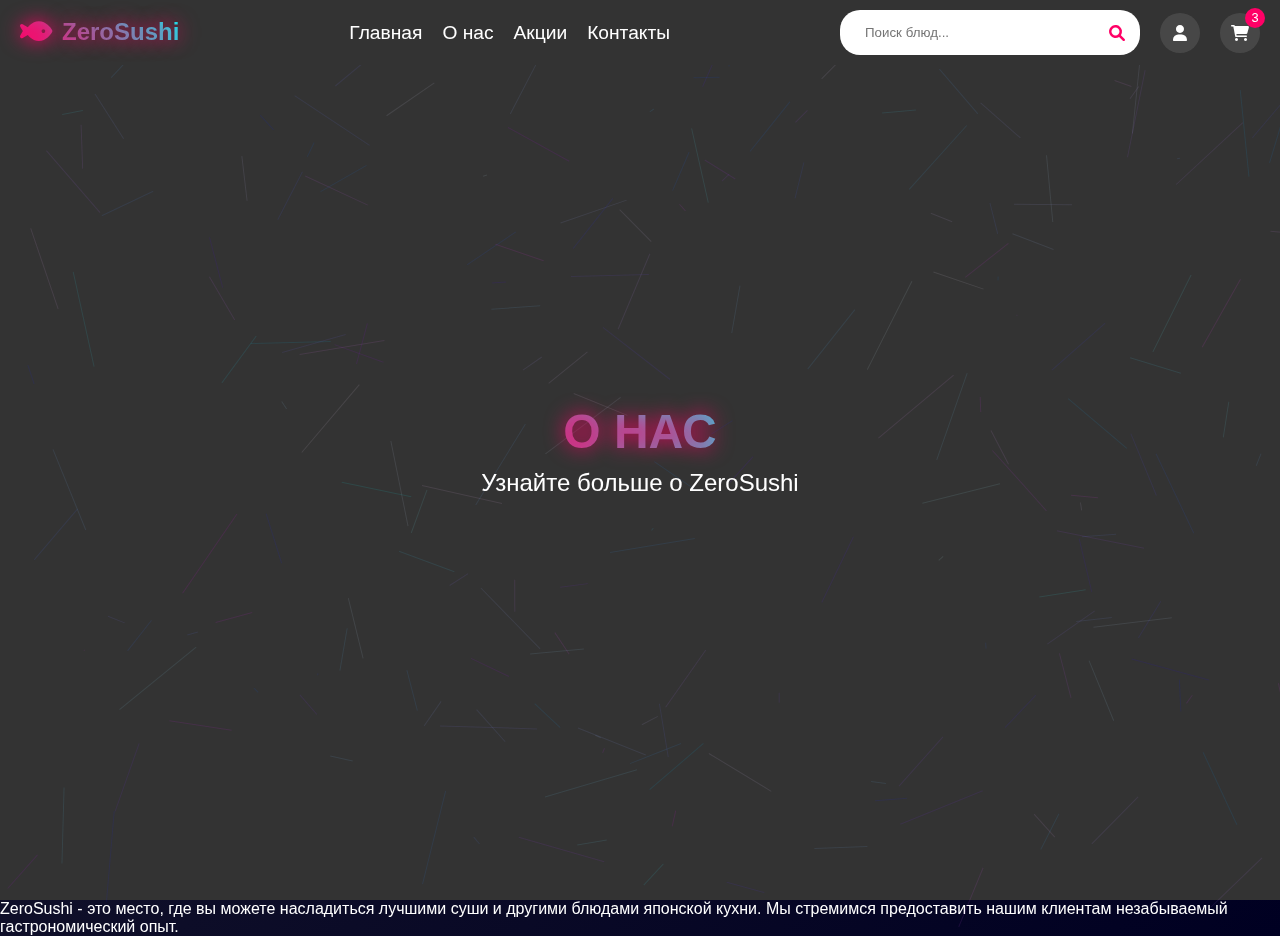
<file: pages/about.html>
<!DOCTYPE html>
<html lang="ru">
<head>
    <meta charset="UTF-8">
    <meta name="viewport" content="width=device-width, initial-scale=1.0">
    <title>О нас | ZeroSushi</title>
    <link rel="stylesheet" href="https://cdnjs.cloudflare.com/ajax/libs/font-awesome/6.0.0/css/all.min.css">
    <link rel="stylesheet" href="../styles/main.css">
    <link rel="stylesheet" href="../styles/additional.css">
</head>
<body>
    <div class="cyber-background"></div>
    
    <nav class="nav">
        <div class="logo">
            <i class="fas fa-fish"></i> ZeroSushi
        </div>
        <div class="nav-links">
            <a href="../index.html">Главная</a>
            <a href="about.html">О нас</a>
            <a href="promotions.html">Акции</a>
            <a href="contact.html">Контакты</a>
        </div>
        <div class="nav-controls">
            <div class="search-bar">
                <input type="text" class="search-input" placeholder="Поиск блюд...">
                <i class="fas fa-search search-icon"></i>
            </div>
            <div class="nav-icons">
                <div class="nav-icon">
                    <i class="fas fa-user"></i>
                </div>
                <div class="nav-icon">
                    <i class="fas fa-shopping-cart"></i>
                    <span class="cart-count">3</span>
                </div>
            </div>
        </div>
    </nav>

    <section class="hero">
        <div class="hero-content">
            <h1 class="mega-title">О нас</h1>
            <p class="hero-subtitle">Узнайте больше о ZeroSushi</п>
        </div>
    </section>

    <div class="content">
        <p>ZeroSushi - это место, где вы можете насладиться лучшими суши и другими блюдами японской кухни. Мы стремимся предоставить нашим клиентам незабываемый гастрономический опыт.</p>
        <!-- Добавьте больше информации о компании -->
    </div>

    <script src="../scripts/effects.js"></script>
    <script src="../scripts/main.js"></script>
</body>
</html>
</file>
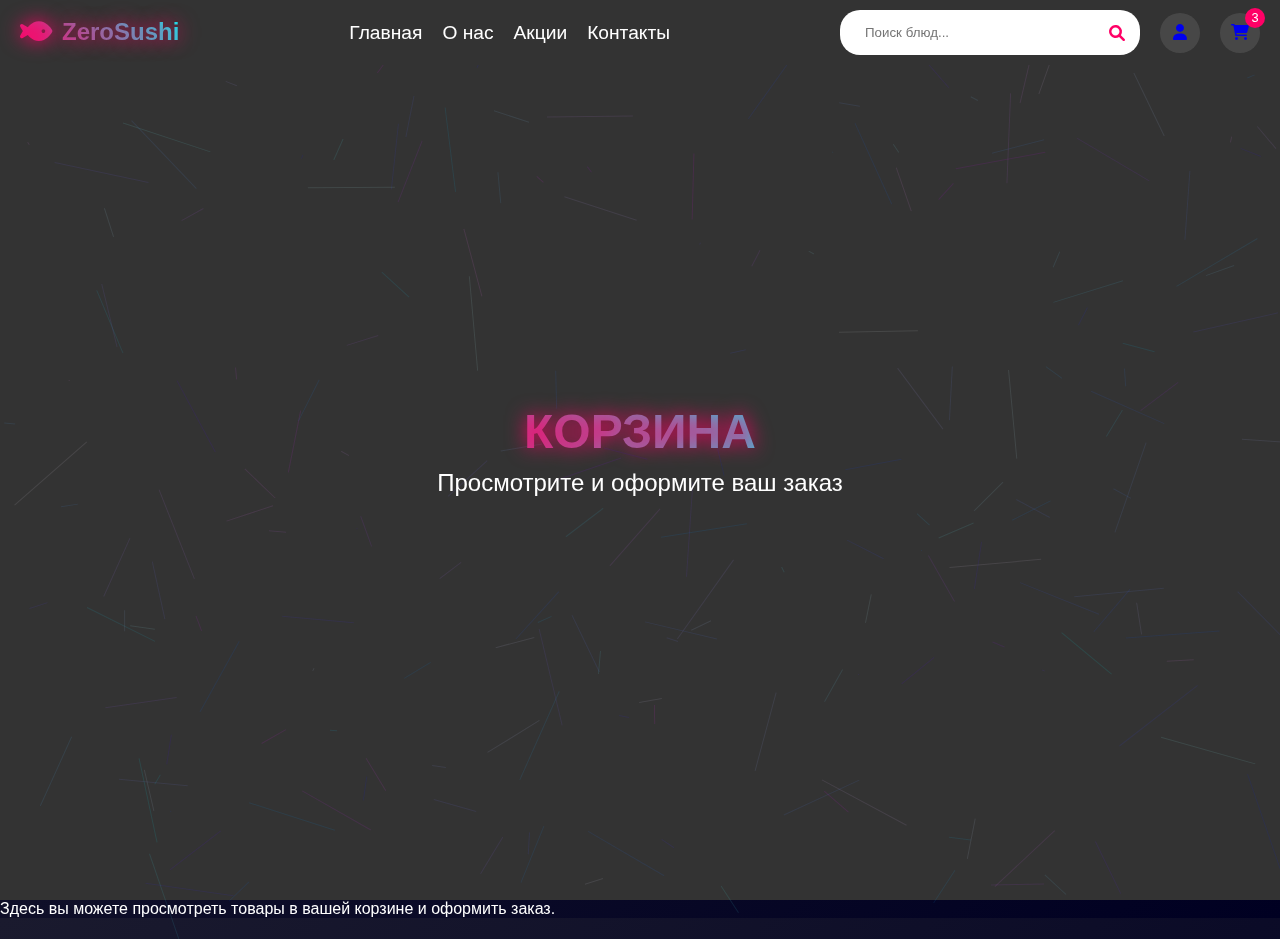
<file: pages/cart.html>
<!DOCTYPE html>
<html lang="ru">
<head>
    <meta charset="UTF-8">
    <meta name="viewport" content="width=device-width, initial-scale=1.0">
    <title>Корзина | ZeroSushi</title>
    <link rel="stylesheet" href="https://cdnjs.cloudflare.com/ajax/libs/font-awesome/6.0.0/css/all.min.css">
    <link rel="stylesheet" href="../styles/main.css">
    <link rel="stylesheet" href="../styles/additional.css">
</head>
<body>
    <div class="cyber-background"></div>
    
    <nav class="nav">
        <div class="logo">
            <i class="fas fa-fish"></i> ZeroSushi
        </div>
        <div class="nav-links">
            <a href="../index.html">Главная</a>
            <a href="about.html">О нас</a>
            <a href="promotions.html">Акции</a>
            <a href="contact.html">Контакты</a>
        </div>
        <div class="nav-controls">
            <div class="search-bar">
                <input type="text" class="search-input" placeholder="Поиск блюд...">
                <i class="fas fa-search search-icon"></i>
            </div>
            <div class="nav-icons">
                <div class="nav-icon">
                    <a href="profile.html"><i class="fas fa-user"></i></a>
                </div>
                <div class="nav-icon">
                    <a href="cart.html"><i class="fas fa-shopping-cart"></i></a>
                    <span class="cart-count">3</span>
                </div>
            </div>
        </div>
    </nav>

    <section class="hero">
        <div class="hero-content">
            <h1 class="mega-title">Корзина</h1>
            <p class="hero-subtitle">Просмотрите и оформите ваш заказ</п>
        </div>
    </section>

    <div class="content">
        <p>Здесь вы можете просмотреть товары в вашей корзине и оформить заказ.</p>
        <!-- Добавьте больше информации о корзине -->
    </div>

    <script src="../scripts/effects.js"></script>
    <script src="../scripts/main.js"></script>
</body>
</html>
</file>
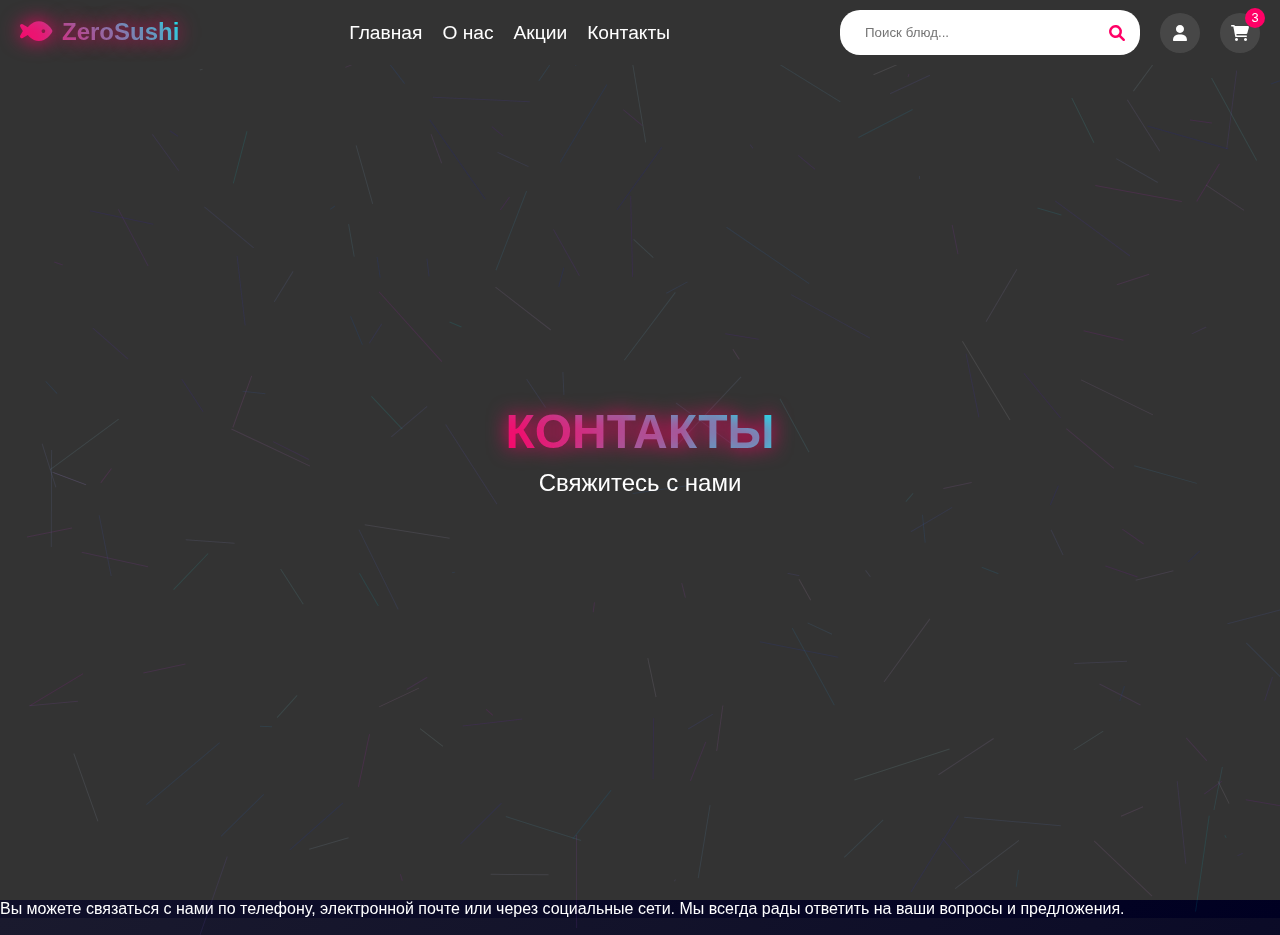
<file: pages/contact.html>
<!DOCTYPE html>
<html lang="ru">
<head>
    <meta charset="UTF-8">
    <meta name="viewport" content="width=device-width, initial-scale=1.0">
    <title>Контакты | ZeroSushi</title>
    <link rel="stylesheet" href="https://cdnjs.cloudflare.com/ajax/libs/font-awesome/6.0.0/css/all.min.css">
    <link rel="stylesheet" href="../styles/main.css">
    <link rel="stylesheet" href="../styles/additional.css">
</head>
<body>
    <div class="cyber-background"></div>
    
    <nav class="nav">
        <div class="logo">
            <i class="fas fa-fish"></i> ZeroSushi
        </div>
        <div class="nav-links">
            <a href="../index.html">Главная</a>
            <a href="about.html">О нас</a>
            <a href="promotions.html">Акции</a>
            <a href="contact.html">Контакты</a>
        </div>
        <div class="nav-controls">
            <div class="search-bar">
                <input type="text" class="search-input" placeholder="Поиск блюд...">
                <i class="fas fa-search search-icon"></i>
            </div>
            <div class="nav-icons">
                <div class="nav-icon">
                    <i class="fas fa-user"></i>
                </div>
                <div class="nav-icon">
                    <i class="fas fa-shopping-cart"></i>
                    <span class="cart-count">3</span>
                </div>
            </div>
        </div>
    </nav>

    <section class="hero">
        <div class="hero-content">
            <h1 class="mega-title">Контакты</h1>
            <p class="hero-subtitle">Свяжитесь с нами</п>
        </div>
    </section>

    <div class="content">
        <p>Вы можете связаться с нами по телефону, электронной почте или через социальные сети. Мы всегда рады ответить на ваши вопросы и предложения.</p>
        <!-- Добавьте контактную информацию -->
    </div>

    <script src="../scripts/effects.js"></script>
    <script src="../scripts/main.js"></script>
</body>
</html>
</file>
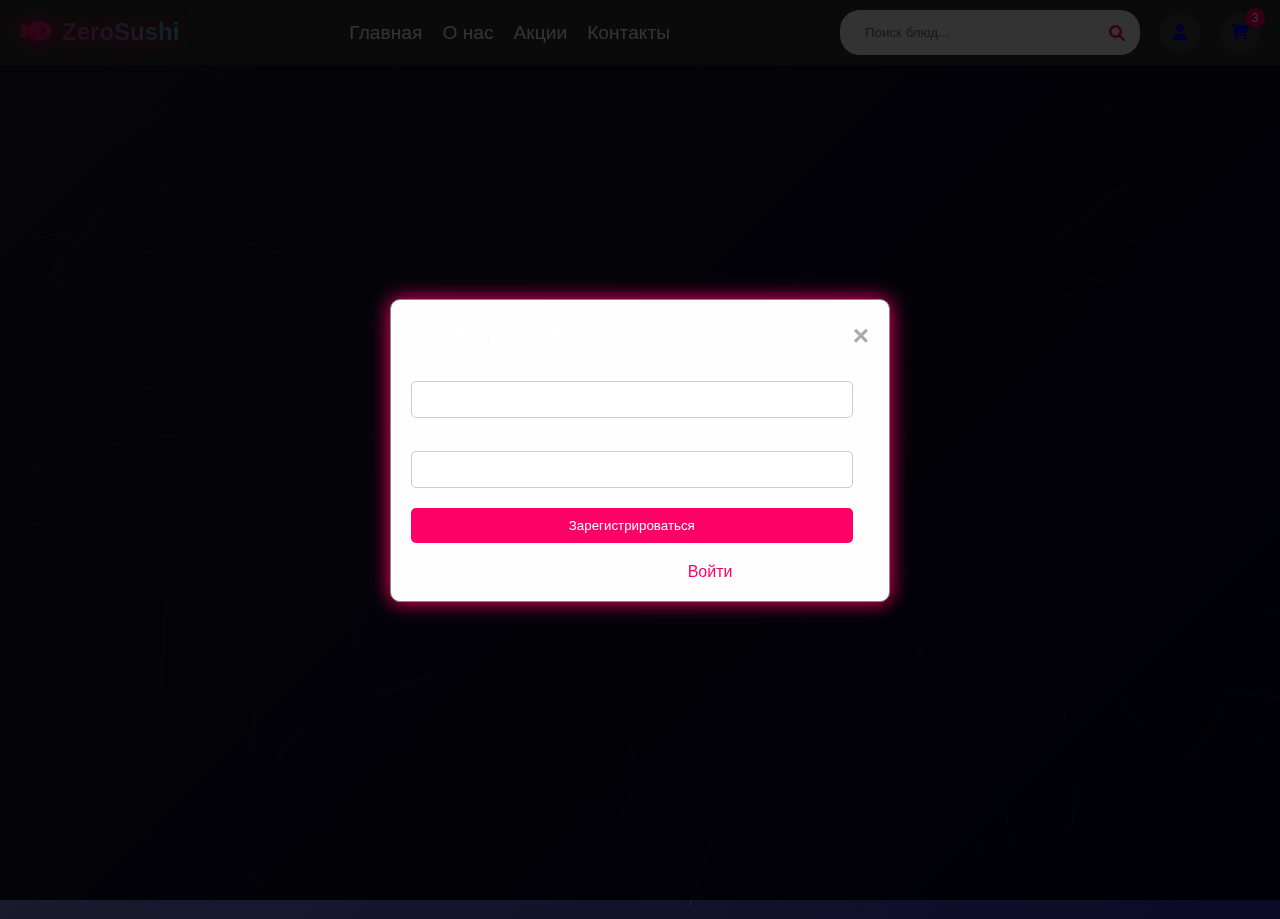
<file: pages/profile.html>
<!DOCTYPE html>
<html lang="ru">
<head>
    <meta charset="UTF-8">
    <meta name="viewport" content="width=device-width, initial-scale=1.0">
    <title>Профиль | ZeroSushi</title>
    <link rel="stylesheet" href="https://cdnjs.cloudflare.com/ajax/libs/font-awesome/6.0.0/css/all.min.css">
    <link rel="stylesheet" href="../styles/main.css">
    <link rel="stylesheet" href="../styles/additional.css">
    <link rel="stylesheet" href="../styles/profile.css">
</head>
<body>
    <div class="cyber-background"></div>
    
    <nav class="nav">
        <div class="logo">
            <i class="fas fa-fish"></i> ZeroSushi
        </div>
        <div class="nav-links">
            <a href="../index.html">Главная</a>
            <a href="about.html">О нас</a>
            <a href="promotions.html">Акции</a>
            <a href="contact.html">Контакты</a>
        </div>
        <div class="nav-controls">
            <div class="search-bar">
                <input type="text" class="search-input" placeholder="Поиск блюд...">
                <i class="fas fa-search search-icon"></i>
            </div>
            <div class="nav-icons">
                <div class="nav-icon">
                    <a href="profile.html"><i class="fas fa-user"></i></a>
                </div>
                <div class="nav-icon">
                    <a href="cart.html"><i class="fas fa-shopping-cart"></i></a>
                    <span class="cart-count">3</span>
                </div>
            </div>
        </div>
    </nav>

    <div class="content" id="profile-content">
        <!-- Profile content will be dynamically inserted here -->
    </div>

    <!-- Modal for registration and login -->
    <div id="auth-modal" class="modal">
        <div class="modal-content">
            <span class="close-button" id="close-auth">&times;</span>
            <h2 id="auth-modal-title">Регистрация</h2>
            <form id="auth-form">
                <label for="username">Имя пользователя</label>
                <input type="text" id="username" name="username" required>
                
                <label for="password">Пароль</label>
                <input type="password" id="password" name="password" required>
                
                <button type="submit" id="auth-submit-button">Зарегистрироваться</button>
            </form>
            <p id="toggle-auth">Уже есть аккаунт? <a href="#" id="toggle-auth-link">Войти</a></p>
        </div>
    </div>

    <!-- Modal for editing profile -->
    <div id="edit-profile-modal" class="modal">
        <div class="modal-content">
            <span class="close-button" id="close-edit-profile">&times;</span>
            <h2>Редактировать профиль</h2>
            <form id="edit-profile-form">
                <label for="full-name">Полное имя</label>
                <input type="text" id="full-name" name="full-name" required>
                
                <label for="email">Электронная почта</label>
                <input type="email" id="email" name="email" required>
                
                <label for="phone">Телефон</label>
                <input type="tel" id="phone" name="phone" required>
                
                <label for="address">Адрес</label>
                <input type="text" id="address" name="address" required>
                
                <button type="submit">Сохранить</button>
            </form>
        </div>
    </div>

    <script src="../scripts/effects.js"></script>
    <script src="../scripts/main.js"></script>
    <script src="../scripts/profile.js"></script>
    <script src="../data/usersData.js"></script>
</body>
</html>
</file>
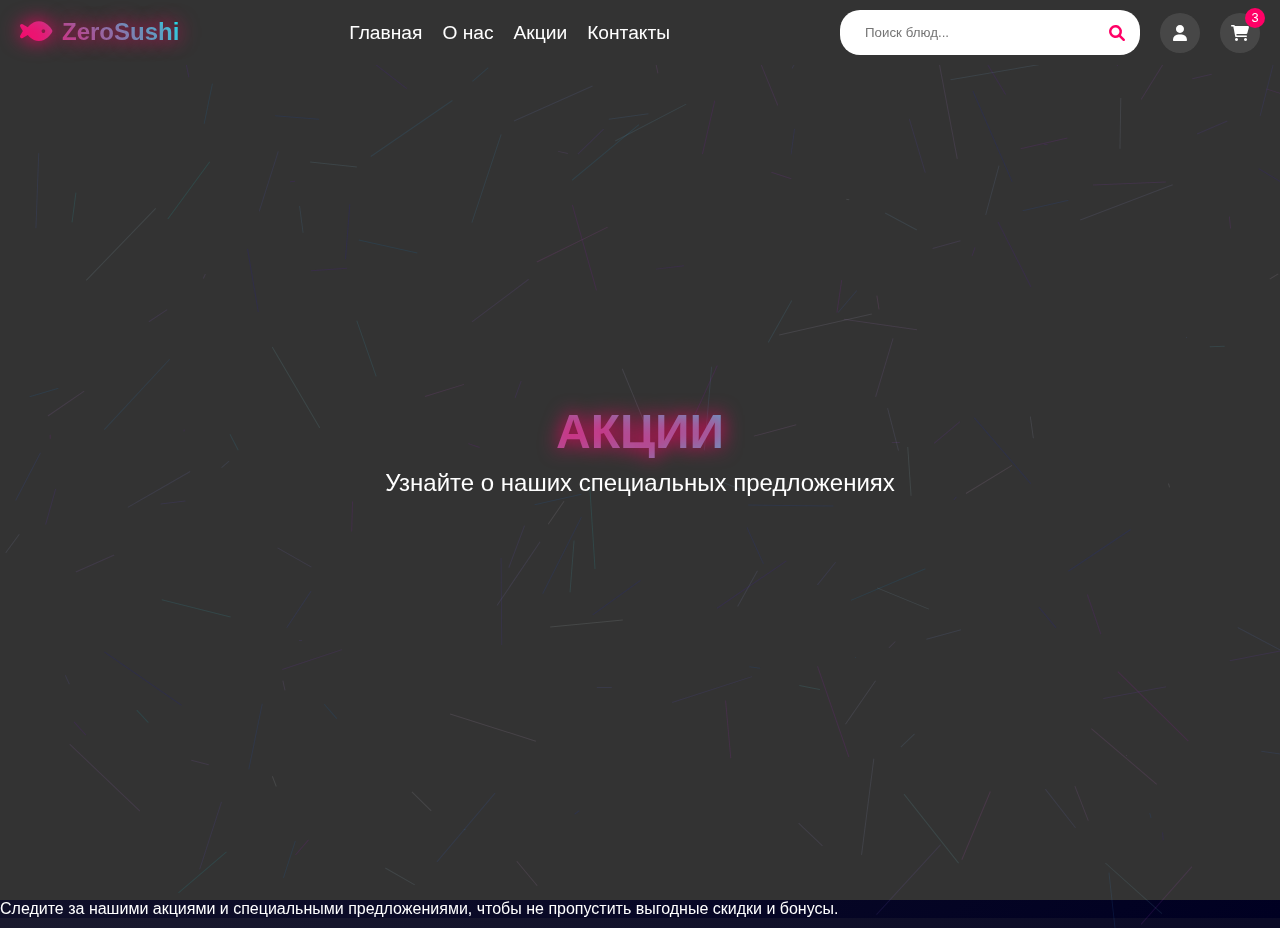
<file: pages/promotions.html>
<!DOCTYPE html>
<html lang="ru">
<head>
    <meta charset="UTF-8">
    <meta name="viewport" content="width=device-width, initial-scale=1.0">
    <title>Акции | ZeroSushi</title>
    <link rel="stylesheet" href="https://cdnjs.cloudflare.com/ajax/libs/font-awesome/6.0.0/css/all.min.css">
    <link rel="stylesheet" href="../styles/main.css">
    <link rel="stylesheet" href="../styles/additional.css">
</head>
<body>
    <div class="cyber-background"></div>
    
    <nav class="nav">
        <div class="logo">
            <i class="fas fa-fish"></i> ZeroSushi
        </div>
        <div class="nav-links">
            <a href="../index.html">Главная</a>
            <a href="about.html">О нас</a>
            <a href="promotions.html">Акции</a>
            <a href="contact.html">Контакты</a>
        </div>
        <div class="nav-controls">
            <div class="search-bar">
                <input type="text" class="search-input" placeholder="Поиск блюд...">
                <i class="fas fa-search search-icon"></i>
            </div>
            <div class="nav-icons">
                <div class="nav-icon">
                    <i class="fas fa-user"></i>
                </div>
                <div class="nav-icon">
                    <i class="fas fa-shopping-cart"></i>
                    <span class="cart-count">3</span>
                </div>
            </div>
        </div>
    </nav>

    <section class="hero">
        <div class="hero-content">
            <h1 class="mega-title">Акции</h1>
            <p class="hero-subtitle">Узнайте о наших специальных предложениях</п>
        </div>
    </section>

    <div class="content">
        <p>Следите за нашими акциями и специальными предложениями, чтобы не пропустить выгодные скидки и бонусы.</p>
        <!-- Добавьте информацию о текущих акциях -->
    </div>

    <script src="../scripts/effects.js"></script>
    <script src="../scripts/main.js"></script>
</body>
</html>
</file>
<file: styles/main.css>
:root {
    --primary: #ff0066;
    --secondary: #00ffff;
    --accent: #ffcc00;
    --dark: #1a1a2e;
    --glass: rgba(255, 255, 255, 0.1);
    --neon-glow: 0 0 20px var(--primary);
}

* {
    margin: 0;
    padding: 0;
    box-sizing: border-box;
}

body {
    background: linear-gradient(135deg, var(--dark), #000022);
    color: white;
    font-family: 'Arial', sans-serif;
    overflow-x: hidden;
    min-height: 100vh;
    perspective: 1000px;
}

.nav {
    position: fixed;
    width: 100%;
    padding: 10px 20px;
    background: var(--glass);
    backdrop-filter: blur(10px);
    z-index: 100;
    display: flex;
    justify-content: space-between;
    align-items: center;
    transform-style: preserve-3d;
    background-color: #333;
    color: white;
}

.logo {
    font-size: 24px;
    font-weight: bold;
    background: linear-gradient(45deg, var(--primary), var(--secondary));
    -webkit-background-clip: text;
    -webkit-text-fill-color: transparent;
    text-shadow: var(--neon-glow);
    animation: logoFloat 3s ease-in-out infinite;
    display: flex;
    align-items: center;
}

.logo i {
    margin-right: 10px;
    font-size: 1.2em;
}

.nav-controls {
    display: flex;
    gap: 20px;
    align-items: center;
}

.search-bar {
    position: relative;
    width: 300px;
    display: flex;
    align-items: center;
    background-color: white;
    padding: 5px 10px;
    border-radius: 20px;
}

.search-input {
    width: 100%;
    padding: 10px 40px 10px 15px;
    border: none;
    border-radius: 20px;
    background: rgba(255, 255, 255, 0.1);
    color: white;
    backdrop-filter: blur(5px);
    transition: 0.3s;
}

.search-input:focus {
    background: rgba(255, 255, 255, 0.2);
    box-shadow: 0 0 20px rgba(255, 0, 102, 0.3);
    outline: none;
}

.search-icon {
    position: absolute;
    right: 15px;
    top: 50%;
    transform: translateY(-50%);
    color: var(--primary);
}

.nav-icons {
    display: flex;
    gap: 20px;
}

.nav-icon {
    position: relative;
    width: 40px;
    height: 40px;
    background: var(--glass);
    border-radius: 50%;
    display: flex;
    align-items: center;
    justify-content: center;
    cursor: pointer;
    transition: 0.3s;
}

.nav-icon:hover {
    transform: scale(1.1);
    box-shadow: var(--neon-glow);
}

.cart-count {
    position: absolute;
    top: -5px;
    right: -5px;
    background: var(--primary);
    width: 20px;
    height: 20px;
    border-radius: 50%;
    display: flex;
    align-items: center;
    justify-content: center;
    font-size: 0.8em;
    animation: pulse 2s infinite;
}

.hero {
    height: 100vh;
    display: flex;
    align-items: center;
    justify-content: center;
    position: relative;
    overflow: hidden;
    background-color: #333;
    color: white;
    text-align: center;
    padding: 50px 20px;
}

.hero-content {
    text-align: center;
    z-index: 2;
    transform-style: preserve-3d;
}

.mega-title {
    font-size: 48px;
    font-weight: 900;
    text-transform: uppercase;
    background: linear-gradient(45deg, var(--primary), var(--secondary));
    -webkit-background-clip: text;
    -webkit-text-fill-color: transparent;
    text-shadow: var(--neon-glow);
    transform: translateZ(50px);
    animation: titleFloat 5s ease-in-out infinite;
}

.hero .hero-subtitle {
    font-size: 24px;
    margin: 10px 0 0;
}

.category-buttons {
    display: flex;
    justify-content: center;
    margin: 20px 0;
}

.category-button {
    background: var(--primary);
    color: white;
    border: none;
    padding: 10px 20px;
    margin: 0 10px;
    border-radius: 20px;
    cursor: pointer;
    transition: background 0.3s;
}

.category-button:hover {
    background: var(--secondary);
}

.food-cards-container {
    display: flex;
    flex-wrap: wrap;
    justify-content: center;
    gap: 20px;
    padding: 20px;
}

.food-card {
    position: relative;
    background: var(--glass);
    border-radius: 20px;
    padding: 20px;
    text-align: center;
    transition: 0.5s;
    transform-style: preserve-3d;
    cursor: pointer;
    background-color: white;
    border-radius: 10px;
    box-shadow: var(--neon-glow);
    width: 300px;
    text-align: center;
    padding: 20px;
    transition: transform 0.3s;
}

.food-card::before {
    content: '';
    position: absolute;
    inset: 0;
    background: linear-gradient(45deg, transparent, rgba(255, 255, 255, 0.1));
    border-radius: 20px;
    transform: translateZ(-1px);
}

.food-card:hover {
    transform: rotateX(10deg) rotateY(10deg) translateZ(20px);
    box-shadow: var(--neon-glow);
}

.food-image {
    width: 100%;
    height: 200px;
    object-fit: cover;
    border-radius: 15px;
    transform: translateZ(30px);
    max-width: 100%;
    max-height: 200px;
}

.food-card img {
    width: 100%;
    border-radius: 10px;
}

.price-tag {
    position: absolute;
    top: 20px;
    right: 20px;
    background: var(--primary);
    padding: 10px 20px;
    border-radius: 20px;
    font-weight: bold;
    transform: translateZ(40px);
    box-shadow: var(--neon-glow);
}

.food-card .price-tag {
    background-color: var(--primary);
    color: white;
    padding: 5px 10px;
    border-radius: 20px;
    margin: 10px 0;
}

.food-card h3 {
    margin: 10px 0 0;
}

@keyframes titleFloat {
    0%, 100% { transform: translateZ(50px) translateY(0); }
    50% { transform: translateZ(50px) translateY(-30px); }
}

@keyframes pulse {
    0%, 100% { transform: scale(1); }
    50% { transform: scale(1.2); }
}

.floating-menu {
    position: fixed;
    bottom: 30px;
    right: 30px;
    display: flex;
    flex-direction: column;
    gap: 15px;
    z-index: 100;
}

.floating-button {
    width: 60px;
    height: 60px;
    background: var(--primary);
    border-radius: 50%;
    display: flex;
    align-items: center;
    justify-content: center;
    cursor: pointer;
    transition: 0.3s;
    box-shadow: var(--neon-glow);
}

.floating-button:hover {
    transform: scale(1.1) rotate(15deg);
}

.cyber-background {
    position: fixed;
    top: 0;
    left: 0;
    width: 100%;
    height: 100%;
    pointer-events: none;
    z-index: 1;
}

.modal {
    display: none;
    position: fixed;
    z-index: 200;
    left: 0;
    top: 0;
    width: 100%;
    height: 100%;
    overflow: auto;
    background-color: rgba(0, 0, 0, 0.5);
    justify-content: center;
    align-items: center;
}

.modal-content {
    background-color: #fefefe;
    margin: auto;
    padding: 20px;
    border: 1px solid #888;
    width: 80%;
    max-width: 500px;
    border-radius: 10px;
    box-shadow: var(--neon-glow);
}

.close-button {
    color: #aaa;
    float: right;
    font-size: 28px;
    font-weight: bold;
}

.close-button:hover,
.close-button:focus {
    color: black;
    text-decoration: none;
    cursor: pointer;
}

#feedback-form {
    display: flex;
    flex-direction: column;
}

#feedback-form label {
    margin-top: 10px;
}

#feedback-form input,
#feedback-form textarea {
    padding: 10px;
    margin-top: 5px;
    border: 1px solid #ccc;
    border-radius: 5px;
}

#feedback-form button {
    margin-top: 20px;
    padding: 10px;
    background-color: var(--primary);
    color: white;
    border: none;
    border-radius: 5px;
    cursor: pointer;
    transition: background-color 0.3s;
}

#feedback-form button:hover {
    background-color: var(--secondary);
}

.category-buttons {
    display: flex;
    justify-content: center;
    margin: 20px 0;
}

.category-button {
    background: var(--primary);
    color: white;
    border: none;
    padding: 10px 20px;
    margin: 0 10px;
    border-radius: 20px;
    cursor: pointer;
    transition: background 0.3s;
}

.category-button:hover {
    background: var(--secondary);
}

.nav-links {
    display: flex;
    gap: 20px;
}

.nav-links a {
    color: white;
    text-decoration: none;
    font-size: 1.2em;
    transition: color 0.3s;
}

.nav-links a:hover {
    color: var(--primary);
}

/* Media queries for responsive design */
@media (max-width: 768px) {
    .nav .nav-links {
        display: none;
    }

    .nav .nav-controls {
        flex-direction: column;
        gap: 10px;
    }

    .category-buttons {
        flex-direction: column;
        gap: 10px;
    }

    .food-cards-container {
        flex-direction: column;
        align-items: center;
    }

    .food-card {
        width: 90%;
    }
}
</file>
<file: styles/additional.css>
.modal {
    display: none;
    position: fixed;
    z-index: 200;
    left: 0;
    top: 0;
    width: 100%;
    height: 100%;
    overflow: auto;
    background-color: rgba(0, 0, 0, 0.5);
    justify-content: center;
    align-items: center;
}

.modal-content {
    background-color: #fefefe;
    margin: auto;
    padding: 20px;
    border: 1px solid #888;
    width: 80%;
    max-width: 500px;
    border-radius: 10px;
    box-shadow: var(--neon-glow);
}

.close-button {
    color: #aaa;
    float: right;
    font-size: 28px;
    font-weight: bold;
}

.close-button:hover,
.close-button:focus {
    color: black;
    text-decoration: none;
    cursor: pointer;
}

#feedback-form {
    display: flex;
    flex-direction: column;
}

#feedback-form label {
    margin-top: 10px;
}

#feedback-form input,
#feedback-form textarea {
    padding: 10px;
    margin-top: 5px;
    border: 1px solid #ccc;
    border-radius: 5px;
}

#feedback-form button {
    margin-top: 20px;
    padding: 10px;
    background-color: var(--primary);
    color: white;
    border: none;
    border-radius: 5px;
    cursor: pointer;
    transition: background-color 0.3s;
}

#feedback-form button:hover {
    background-color: var(--secondary);
}

.category-buttons {
    display: flex;
    justify-content: center;
    margin: 20px 0;
}

.category-button {
    background: var(--primary);
    color: white;
    border: none;
    padding: 10px 20px;
    margin: 0 10px;
    border-radius: 20px;
    cursor: pointer;
    transition: background 0.3s;
}

.category-button:hover {
    background: var(--secondary);
}
</file>
<file: styles/profile.css>
.profile-container {
    display: flex;
    flex-direction: column;
    align-items: center;
    margin-top: 20px;
    padding: 20px;
}

.profile-info,
.profile-orders {
    background-color: white;
    padding: 20px;
    border-radius: 10px;
    box-shadow: var(--neon-glow);
    width: 100%;
    max-width: 600px;
    text-align: center;
    margin-bottom: 20px;
}

.profile-info h2,
.profile-orders h3 {
    margin-bottom: 20px;
}

.profile-info p,
.profile-orders ul {
    margin: 10px 0;
}

.profile-orders ul {
    list-style-type: none;
    padding: 0;
}

.profile-orders li {
    background-color: #f9f9f9;
    margin: 5px 0;
    padding: 10px;
    border-radius: 5px;
    box-shadow: var(--neon-glow);
}

.profile-actions {
    display: flex;
    justify-content: center;
    margin-top: 20px;
}

.profile-actions button {
    background-color: var(--primary);
    color: white;
    border: none;
    padding: 10px 20px;
    margin: 0 10px;
    border-radius: 5px;
    cursor: pointer;
    transition: background-color 0.3s;
}

.profile-actions button:hover {
    background-color: var(--secondary);
}

.modal {
    display: none;
    position: fixed;
    z-index: 200;
    left: 0;
    top: 0;
    width: 100%;
    height: 100%;
    overflow: auto;
    background-color: rgba(0, 0, 0, 0.8);
    justify-content: center;
    align-items: center;
}

.modal-content {
    background-color: #fefefe;
    margin: auto;
    padding: 20px;
    border: 1px solid #888;
    width: 80%;
    max-width: 500px;
    border-radius: 10px;
    box-shadow: var(--neon-glow);
    animation: fadeIn 0.5s;
}

@keyframes fadeIn {
    from { opacity: 0; }
    to { opacity: 1; }
}

.close-button {
    color: #aaa;
    float: right;
    font-size: 28px;
    font-weight: bold;
}

.close-button:hover,
.close-button:focus {
    color: black;
    text-decoration: none;
    cursor: pointer;
}

#auth-form,
#edit-profile-form {
    display: flex;
    flex-direction: column;
}

#auth-form label,
#edit-profile-form label {
    margin-top: 10px;
}

#auth-form input,
#edit-profile-form input {
    padding: 10px;
    margin-top: 5px;
    border: 1px solid #ccc;
    border-radius: 5px;
}

#auth-form button,
#edit-profile-form button {
    margin-top: 20px;
    padding: 10px;
    background-color: var(--primary);
    color: white;
    border: none;
    border-radius: 5px;
    cursor: pointer;
    transition: background-color 0.3s;
}

#auth-form button:hover,
#edit-profile-form button:hover {
    background-color: var(--secondary);
}

#toggle-auth {
    margin-top: 20px;
    text-align: center;
}

#toggle-auth a {
    color: var(--primary);
    cursor: pointer;
    text-decoration: none;
}

#toggle-auth a:hover {
    text-decoration: underline;
}

/* Media queries for responsive design */
@media (min-width: 768px) {
    .profile-container {
        flex-direction: row;
        justify-content: space-between;
    }

    .profile-info,
    .profile-orders {
        width: 45%;
        margin-bottom: 0;
    }
}
</file>
